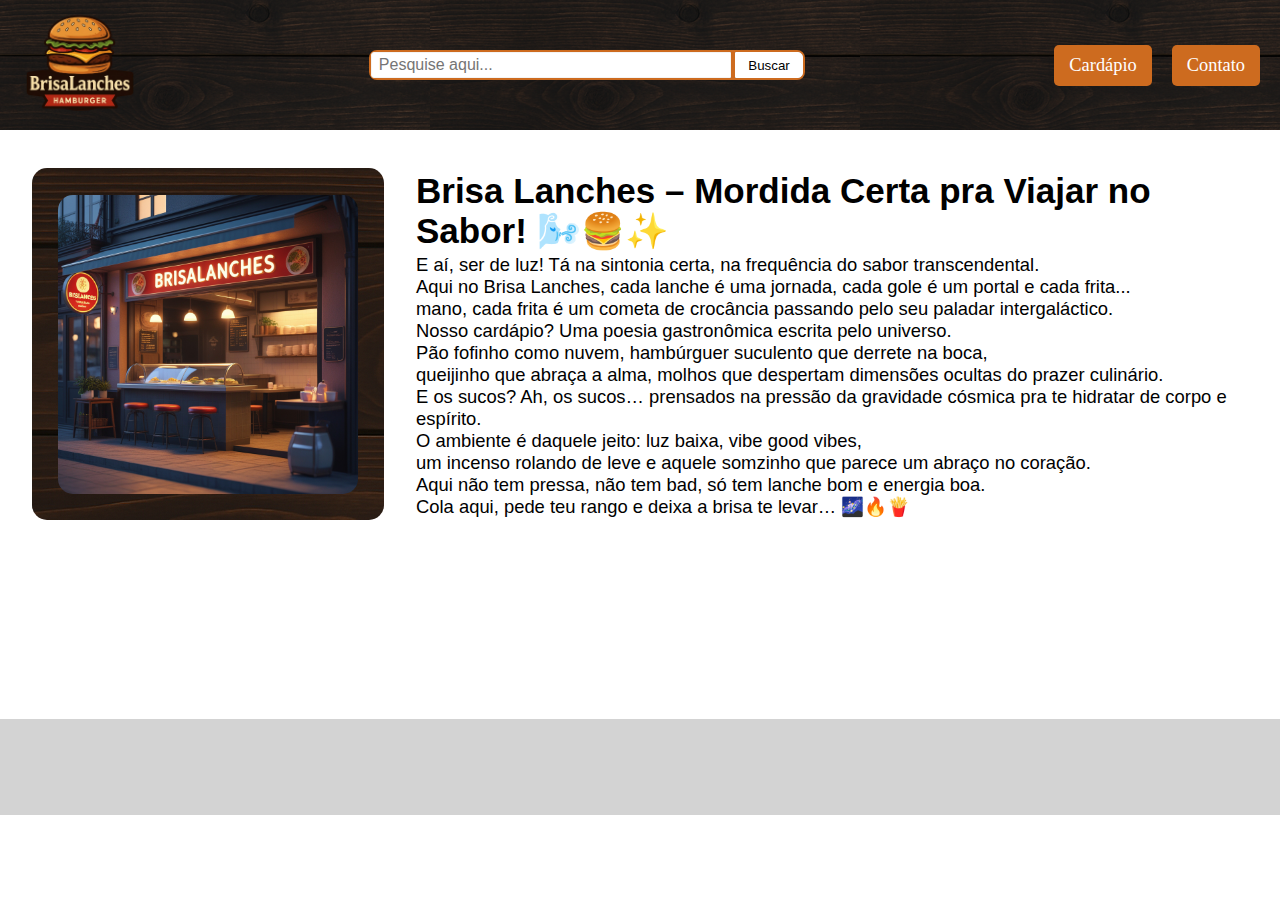
<file: index.html>
<!DOCTYPE html>
<html lang="en">

<head>
    <meta charset="UTF-8">
    <meta name="viewport" content="width=device-width, initial-scale=1.0">
    <link rel="stylesheet" href="indes.css">
    <title>BrisaLanches</title>
    <link rel="icon" href="imagens/logos2.png">

</head>

<body>
    <header>

        <a id="logo" href="index.html">
            <img src="imagens/logo3-removebg-preview.png" width="72" height="72" id="logof">
        </a>

        <form class="search-box">
            <input name="pesquisa" placeholder="Pesquise aqui..." />
            <div id="meio"></div>
            <button type="submit">
                <p>Buscar</p>
            </button>
        </form>

        <ul class="menu">
            <!--<li><a href="Pedidos.html">Pedidos</a></li>-->
            <li><a href="Cardapio.html">Cardápio</a></li>
            <li><a href="teste.html">Contato</a></li>
        </ul>

    </header>
    <main>
        <div class="anuncio">

    
            <div class="card">

            
                <img id="arroz" src="imagens/fotolanchonete.jpg" width="10px">
               

            </div>

            <div class="texto">
                <h1 id="h1tx">Brisa Lanches – Mordida Certa pra Viajar no Sabor! 🌬️🍔✨</h1>
                <p id="p1tx">E aí, ser de luz! Tá na sintonia certa, na frequência do sabor transcendental.<br> Aqui no
                    Brisa Lanches, cada lanche é uma jornada, cada gole é um portal e cada frita...<br> mano, cada frita é
                    um cometa de crocância passando pelo seu paladar intergaláctico.<br>
                    Nosso cardápio? Uma poesia gastronômica escrita pelo universo.<br> Pão fofinho como nuvem, hambúrguer
                    suculento que derrete na boca,<br> queijinho que abraça a alma, molhos que despertam dimensões ocultas
                    do prazer culinário.<br> E os sucos? Ah, os sucos… prensados na pressão da gravidade cósmica pra te
                    hidratar de corpo e espírito.<br>
                    O ambiente é daquele jeito: luz baixa, vibe good vibes,<br> um incenso rolando de leve e aquele somzinho
                    que parece um abraço no coração.<br> Aqui não tem pressa, não tem bad, só tem lanche bom e energia
                    boa.<br>
                    Cola aqui, pede teu rango e deixa a brisa te levar… 🌌🔥🍟</p>
               
            </div>
        </div>
     



    </main>
    <footer>

    </footer>
</body>

</html>
</file>
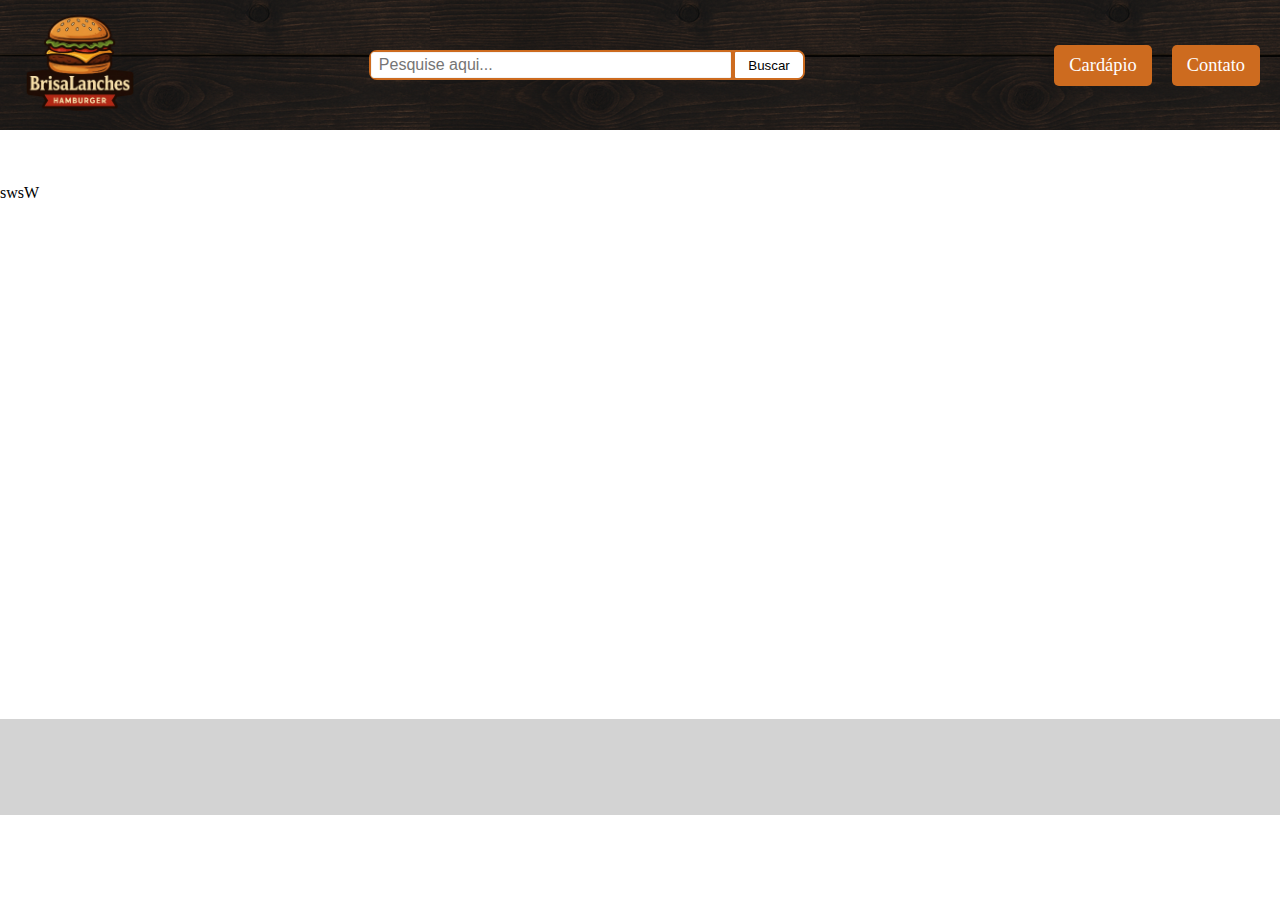
<file: Pedidos.html>
<!DOCTYPE html>
<html lang="en">

<head>
    <meta charset="UTF-8">
    <meta name="viewport" content="width=device-width, initial-scale=1.0">
    <link rel="stylesheet" href="indes.css">
    <title>BrisaLanches</title>
    <link rel="icon" href="imagens/logos2.png">

</head>

<body>
    <header>

        <a id="logo" href="index.html">
            <img src="imagens/logo3-removebg-preview.png" width="72" height="72" id="logof">
        </a>

        <form class="search-box">
            <input name="pesquisa" placeholder="Pesquise aqui..." />
            <div id="meio"></div>
            <button type="submit">
                <p>Buscar</p>
            </button>
        </form>

        <ul class="menu">
            <!--<li><a href="Pedidos.html">Pedidos</a></li>-->
            <li><a href="Cardapio.html">Cardápio</a></li>
            <li><a href="#">Contato</a></li>
        </ul>

    </header>
    <main>
        <p>swsW</p>

    </main>
    <footer>

    </footer>
</body>

</html>
</file>
<file: indes.css>
/*PAGINA INDEX*/

body {
    display: flex;
    justify-content: space-between;
    flex-flow: column nowrap; 
}
header {
    display: flex;          
    justify-content: space-between; 
    align-items: center;    
    background-image: url(imagens/Captura\ de\ tela\ 2025-04-01\ 235258.png);
    background-repeat: repeat;
    color: rgb(0, 0, 0);          
    padding: 20px;
    height: 10vh;        
    top: 0;
    position: sticky;  
}

#logof{
    border-radius: 15px;
    width: 120px;
    height: 120px;
    transition: 0.3s;
}

#logof:hover{
    scale: 1.2;
    rotate: -4deg;
}
.search-box{
    display: flex;
    flex-flow: row nowrap;
    width: 27rem;
    height: 1.6rem;
    border: 2px solid #cd6b1f;
    border-radius: 8px;    
    transition: 0.5s;

}
.search-box input {
    width: 82%;
    padding-left: 0.5em;
    max-height: 2em;
    border: 1px solid #f4f4f4;
    border-radius: 3px;
    border-top-right-radius: 0px;
    border-bottom-right-radius: 0px;
    background-color: #ffffff;
  }

.search-box input::placeholder {
    font-size: 1.2em;
  }

.search-box input:focus {
    box-shadow: 0 0 0 0;
    outline: 0;
  }

  .search-box:hover {
    scale: 1.01;
  }

.search-box #meio {
    height: auto;
    width: 1%;
    background-color: #cd6b1f;
}
.search-box button {
    display: flex;
    overflow: hidden;
    width: 16%;
    max-height: 1.7rem;
    border: 0px;
    border: 0.5px solid #ffffff;
    background-color:white;
    border-radius: 5px;
    border-top-left-radius: 0px;
    border-bottom-left-radius: 0px;

    align-items: center;
    justify-content: center;
  }


.menu {
    list-style: none;       
    padding: 0;
    margin: 0;
    display: flex;    
    font-size: 1.15em;     
    text-align: center;
}


.menu li {
    margin-left: 20px;      
}


.menu li a {
    display: inline-flex;
    color: white;          
    text-decoration: none;  
    padding: 10px 15px;     
    background-color: #cd6b1f; 
    border-radius: 5px;     
    transition: 0.3s;     
}


.menu li a:hover {
    background-color: #cd6b1f; 
    scale: 1.1;
}

/*O BODY COMEÇA AQ*/

body{
    margin: 0;
}
main {
    width: 100%;
    min-height: 40vw;
    padding: 3% 0%;
}
.anuncio {
    display: flex;
    flex-flow: row nowrap;
    display: flex;
    justify-content: center;
    max-height: 500px;
    
}
.card{
    width: 22em;
    height: 22em;
    background-image: url(imagens/fundolojav4.png);
    border-radius: 15px;
    display: flex;
    flex-direction: row;
    justify-content: center;
    align-items: center;
    
}


#arroz{
    height: 85%;
    width: 85%;
    border-radius: 15px;
    transition: 0.5s;
}

#arroz:hover{
    height: 95%;
    width: 95%;

}

.texto{
    padding-left: 2em;
    width: 65%;
    height: auto;
    display: flex;
    flex-direction: column;
    justify-content: space-evenly;
  
}

#h1tx{
    margin: 0;
    font-size: 35px;
    font-family: 'Segoe UI', Tahoma, Geneva, Verdana, sans-serif;
}
#p1tx{
    margin: 0;
    font-size: 18.4px;
    font-family: 'Gill Sans', 'Gill Sans MT', Calibri, 'Trebuchet MS', sans-serif;
}


.textoimg{
    padding-left:10px ;
    width: 700px;

}
#h1img{
    font-family: 'Gill Sans', 'Gill Sans MT', Calibri, 'Trebuchet MS', sans-serif;
    font-size: 24px;
    margin-bottom: 10px;
}

/*PAGINA Cardapio*/
.card1 {
    display: flex;
    flex-flow: row nowrap;
    height: 500px;
    justify-content: space-evenly;
    align-items: center;
}
.cardC{
    position: relative;
    display: flex;
    flex-flow: column nowrap;
    align-items: center;
    justify-content: space-between;
    width: 16%;
    height: 80%;
    background-image: url(imagens/fundolojav4.png);
    border-radius: 17px;
    transition: 0.2s;
    overflow: hidden;
    max-height: 500px;
    
}

.cardC:hover {
    scale: 1.15;
}

#tst {
    position: absolute;
    display: flex;
    flex-flow: column nowrap;
    align-items: center;
    justify-content: space-between;

    height: 100%;
    width: 100%;

    transition: 0.2s;
}
#tst:hover{
  
    height: 100%;
}
/*Button cards*/

.content{
    margin-bottom: 10px;
    
}

/*imagem nos cards*/



#fotoz{
    margin-top: 5%;
    border-radius: 10px;
    transition: 0.5s;
}

#fotoz:hover{
    scale: 1.1;
}


/*O footer começa aq*/
footer{
    
    height: 6em;
    background-color: lightgray;
}
</file>
